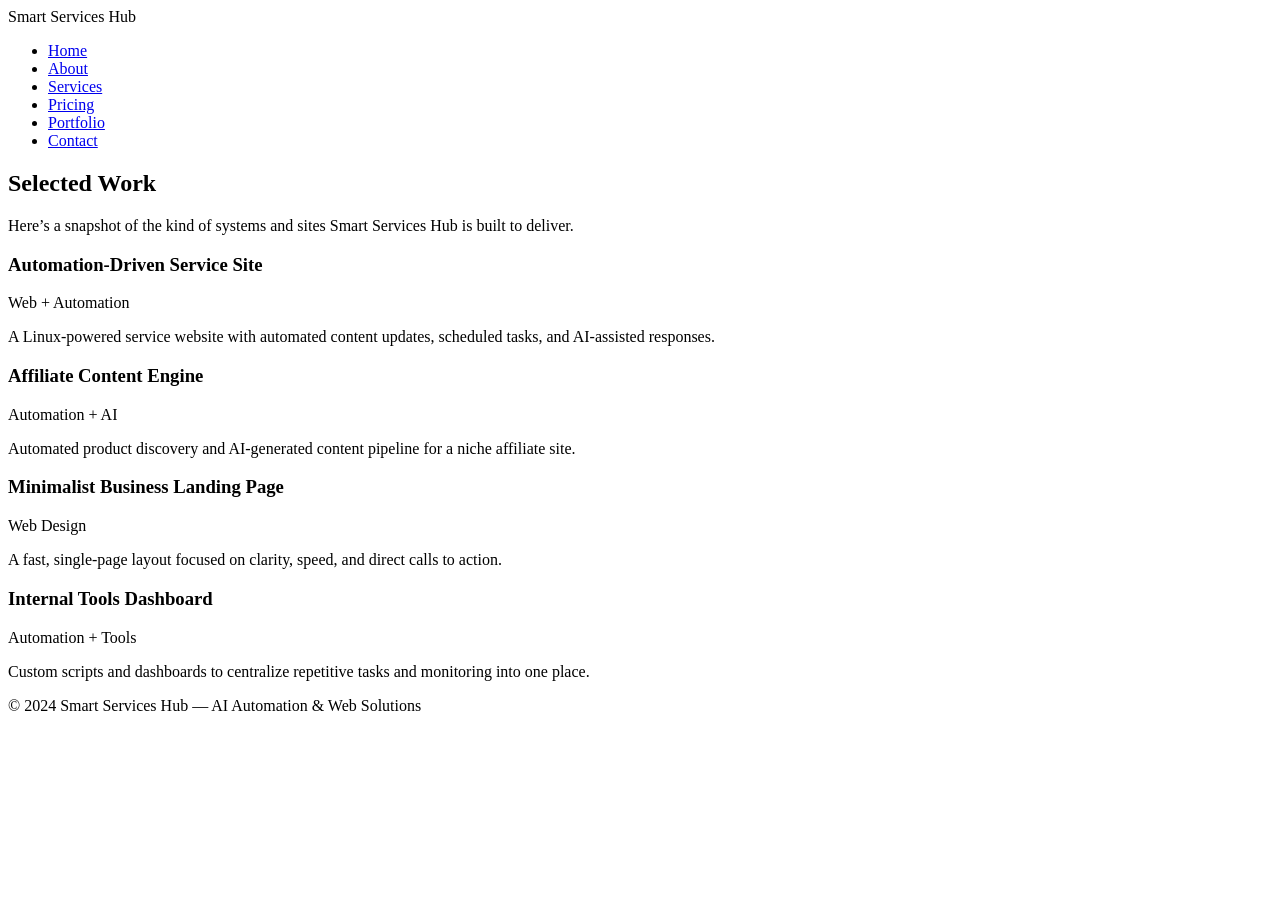
<file: portfolio.html>
<!DOCTYPE html>
<html lang="en">
<head>
    <meta charset="UTF-8">
    <meta name="viewport" content="width=device-width, initial-scale=1.0">
    <title>Portfolio | Smart Services Hub</title>

    <!-- SEO -->
    <meta name="description" content="A showcase of automation systems, AI tools, and modern web builds created by Smart Services Hub.">

    <!-- Open Graph -->
    <meta property="og:title" content="Portfolio | Smart Services Hub">
    <meta property="og:description" content="Explore real automation systems, AI-driven tools, and clean web builds delivered by Smart Services Hub.">
    <meta property="og:type" content="website">
    <meta property="og:url" content="https://ryanh4966-droid.github.io/apexsmartmoneyapp/portfolio.html">

    <!-- Favicon -->
    <link rel="icon" href="data:image/svg+xml,<svg xmlns='http://www.w3.org/2000/svg' viewBox='0 0 100 100'><text y='.9em' font-size='90'>⚙️</text></svg>'>

    <link rel="stylesheet" href="style.css">
</head>
<body>

<nav class="top-nav">
    <div class="logo">Smart Services Hub</div>
    <ul>
        <li><a href="index.html">Home</a></li>
        <li><a href="about.html">About</a></li>
        <li><a href="services.html">Services</a></li>
        <li><a href="pricing.html">Pricing</a></li>
        <li><a href="portfolio.html">Portfolio</a></li>
        <li><a href="contact.html">Contact</a></li>
    </ul>
</nav>

<div class="page">

    <section class="section">
        <h2>Selected Work</h2>
        <p>Here’s a snapshot of the kind of systems and sites Smart Services Hub is built to deliver.</p>
    </section>

    <section class="section">
        <div class="grid grid-2">

            <div class="card portfolio-item">
                <h3>Automation‑Driven Service Site</h3>
                <span>Web + Automation</span>
                <p>A Linux‑powered service website with automated content updates, scheduled tasks, and AI‑assisted responses.</p>
            </div>

            <div class="card portfolio-item">
                <h3>Affiliate Content Engine</h3>
                <span>Automation + AI</span>
                <p>Automated product discovery and AI‑generated content pipeline for a niche affiliate site.</p>
            </div>

            <div class="card portfolio-item">
                <h3>Minimalist Business Landing Page</h3>
                <span>Web Design</span>
                <p>A fast, single‑page layout focused on clarity, speed, and direct calls to action.</p>
            </div>

            <div class="card portfolio-item">
                <h3>Internal Tools Dashboard</h3>
                <span>Automation + Tools</span>
                <p>Custom scripts and dashboards to centralize repetitive tasks and monitoring into one place.</p>
            </div>

        </div>
    </section>

</div>

<footer class="footer">
    <p>© 2024 Smart Services Hub — AI Automation & Web Solutions</p>
</footer>

</body>
</html>
</file>
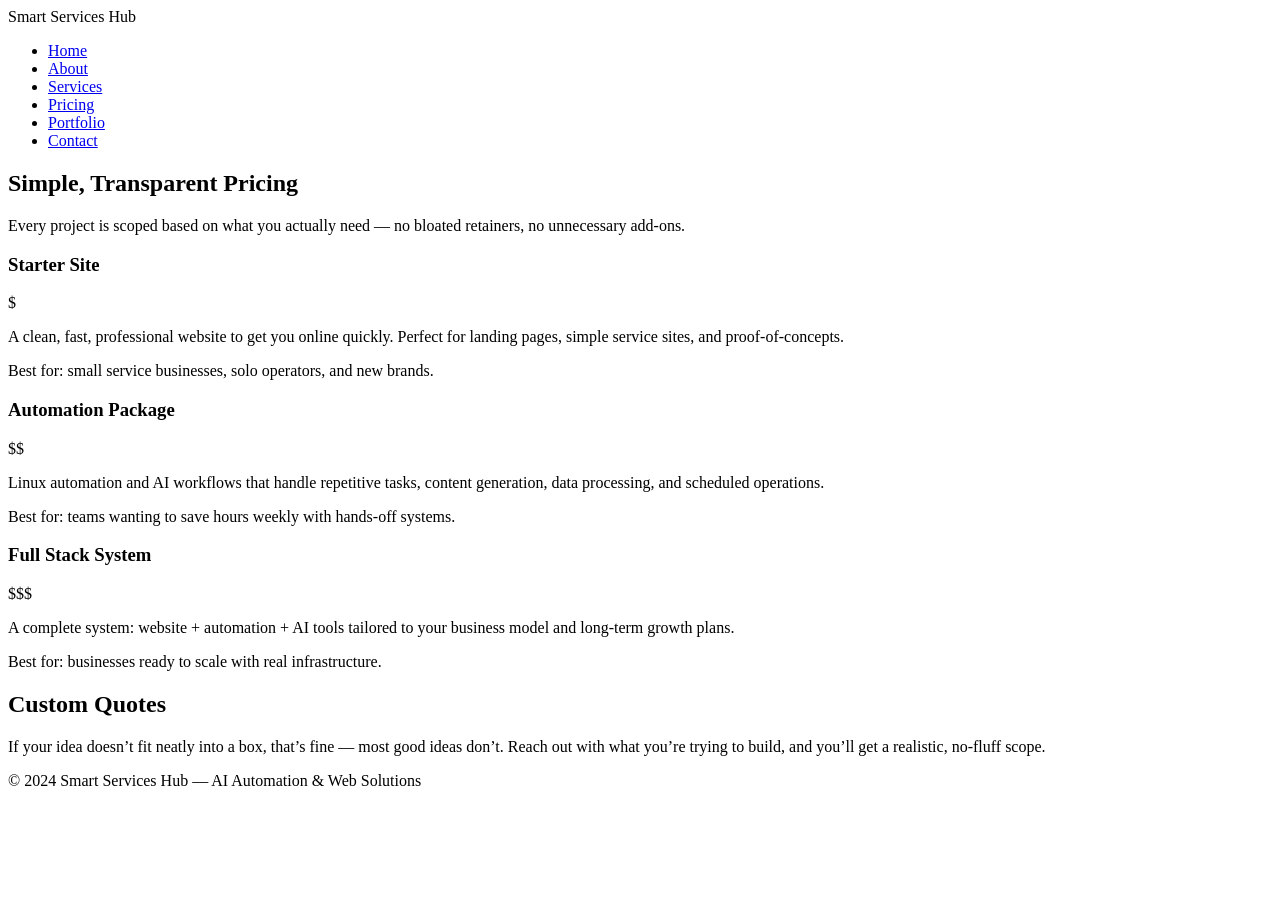
<file: pricing.html>
<!DOCTYPE html>
<html lang="en">
<head>
    <meta charset="UTF-8">
    <meta name="viewport" content="width=device-width, initial-scale=1.0">
    <title>Pricing | Smart Services Hub</title>

    <!-- SEO -->
    <meta name="description" content="Simple, transparent pricing for website builds, automation systems, and AI-powered business tools.">

    <!-- Open Graph -->
    <meta property="og:title" content="Pricing | Smart Services Hub">
    <meta property="og:description" content="Clear pricing for web design, automation, and AI-driven business systems.">
    <meta property="og:type" content="website">
    <meta property="og:url" content="https://ryanh4966-droid.github.io/apexsmartmoneyapp/pricing.html">

    <!-- Favicon -->
    <link rel="icon" href="data:image/svg+xml,<svg xmlns='http://www.w3.org/2000/svg' viewBox='0 0 100 100'><text y='.9em' font-size='90'>⚙️</text></svg>'>

    <link rel="stylesheet" href="style.css">
</head>
<body>

<nav class="top-nav">
    <div class="logo">Smart Services Hub</div>
    <ul>
        <li><a href="index.html">Home</a></li>
        <li><a href="about.html">About</a></li>
        <li><a href="services.html">Services</a></li>
        <li><a href="pricing.html">Pricing</a></li>
        <li><a href="portfolio.html">Portfolio</a></li>
        <li><a href="contact.html">Contact</a></li>
    </ul>
</nav>

<div class="page">

    <section class="section">
        <h2>Simple, Transparent Pricing</h2>
        <p>Every project is scoped based on what you actually need — no bloated retainers, no unnecessary add‑ons.</p>
    </section>

    <section class="section">
        <div class="grid grid-3">

            <div class="card">
                <h3>Starter Site</h3>
                <p class="price-tag">$</p>
                <p>A clean, fast, professional website to get you online quickly. Perfect for landing pages, simple service sites, and proof‑of‑concepts.</p>
                <p class="price-note">Best for: small service businesses, solo operators, and new brands.</p>
            </div>

            <div class="card">
                <h3>Automation Package</h3>
                <p class="price-tag">$$</p>
                <p>Linux automation and AI workflows that handle repetitive tasks, content generation, data processing, and scheduled operations.</p>
                <p class="price-note">Best for: teams wanting to save hours weekly with hands‑off systems.</p>
            </div>

            <div class="card">
                <h3>Full Stack System</h3>
                <p class="price-tag">$$$</p>
                <p>A complete system: website + automation + AI tools tailored to your business model and long‑term growth plans.</p>
                <p class="price-note">Best for: businesses ready to scale with real infrastructure.</p>
            </div>

        </div>
    </section>

    <section class="section">
        <h2>Custom Quotes</h2>
        <p>If your idea doesn’t fit neatly into a box, that’s fine — most good ideas don’t.  
        Reach out with what you’re trying to build, and you’ll get a realistic, no‑fluff scope.</p>
    </section>

</div>

<footer class="footer">
    <p>© 2024 Smart Services Hub — AI Automation & Web Solutions</p>
</footer>

</body>
</html>
</file>
